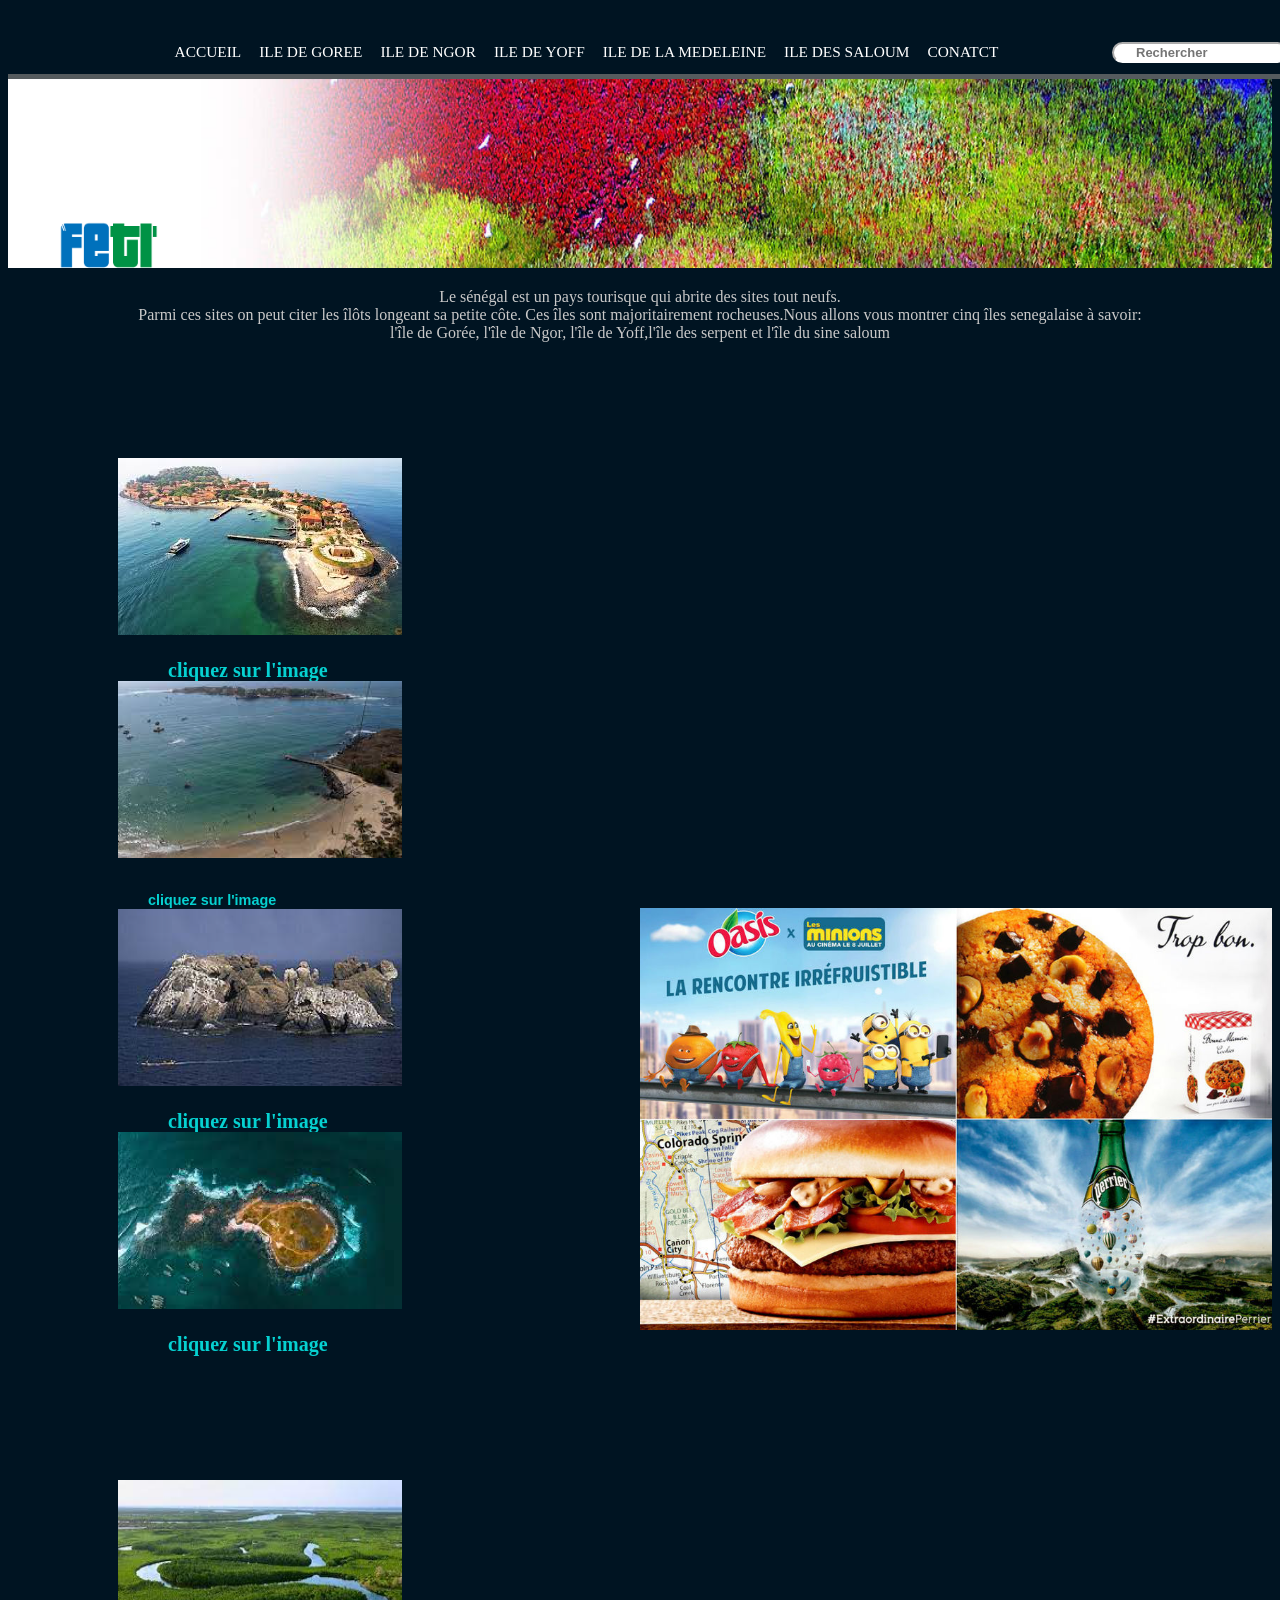
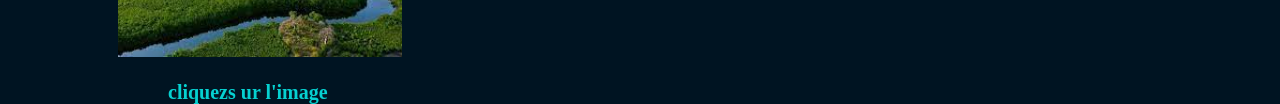
<file: index.html>
<!DOCTYPE html>
<html lang="en">
<head>
    <meta charset="UTF-8">
    <meta http-equiv="X-UA-Compatible" content="IE=edge">
    <meta name="viewport" content="width=device-width, initial-scale=1.0">
    <link rel="stylesheet" href="css/stylesheet.css">
</head>
<body>
    <!-- debut header -->
    <header>
        
        <nav>
            <ul>
                <li><a href="index.html">ACCUEIL</a></li>
                <li><a href="goree.html">ILE DE GOREE</a></li>
                <li><a href="ngor.html">ILE DE NGOR</a></li>
                <li><a href="yoff.html">ILE DE YOFF</a></li>
                <li><a href="medeleine.html">ILE DE LA MEDELEINE</a></li>
                <li><a href="oiseau.html">ILE DES SALOUM</a></li>
                <li><a href="contact.html">CONATCT</a></li>
                <input id="input" type="search" placeholder="Rechercher">
                
            </ul>
        </nav>
    </header>
    <!-- fin header -->
    
    <div class="photo">
    <img src="images/accueil.jpg" width="100%" height="200px" alt="">
    <h1><img src="images/LGO.png" width="200px" height="150px" alt=""></h1>
    </div>
    <p> <center> <span>Le sénégal est un pays tourisque qui abrite des sites tout neufs. <br> Parmi ces sites on peut citer les îlôts longeant sa 
        petite côte. Ces îles sont majoritairement rocheuses.Nous allons vous
    montrer cinq îles senegalaise à savoir: <br><span> l'île de Gorée, l'île  de Ngor, l'île de Yoff,l'île des serpent et l'île du sine saloum</span> </center></h2>
</p></span> 
<!-- blog -->
<div class="blog1">
    <div class="card">
        <a href="goree.html"><img src="images/a.jpg" alt=""></a>
    
        <p class="titreile" id="goree">cliquez sur l'image</p>
    
   </div>

    <div class="card">
        <a href="ngor.html"><img src="images/ng1.png" alt=""></a>
        <p class="titreile" id="ngor">cliquez sur l'image</p>
    
    </div>
    <div class="card">
        <a href="medeleine.html"><img src="images/m1.png" alt=""></a>
    
        <p class="titreile" id="medeleine">cliquez sur l'image</p>
    
    </div>
    <div class="card">
    <a href="yoff.html"><img src="images/y1.png" alt=""></a>

    <p class="titreile" id="yoff">cliquez sur l'image</p>
    <div class="card"></div>
    <a href="yoff.html"><img src="images/s3.jpg"  width="284px" height="177px" alt=""></a>

    <p class="titreile"  >cliquezs ur l'image</p>


   </div>
</div>

<div class="video">
   <video autoplay="autoplay" muted="" loop="infinit" src="videos/yoff.mp4"></video>
   <img src="images/p.jpg"  alt="">
   </div>

 




</body>
</html>
</file>
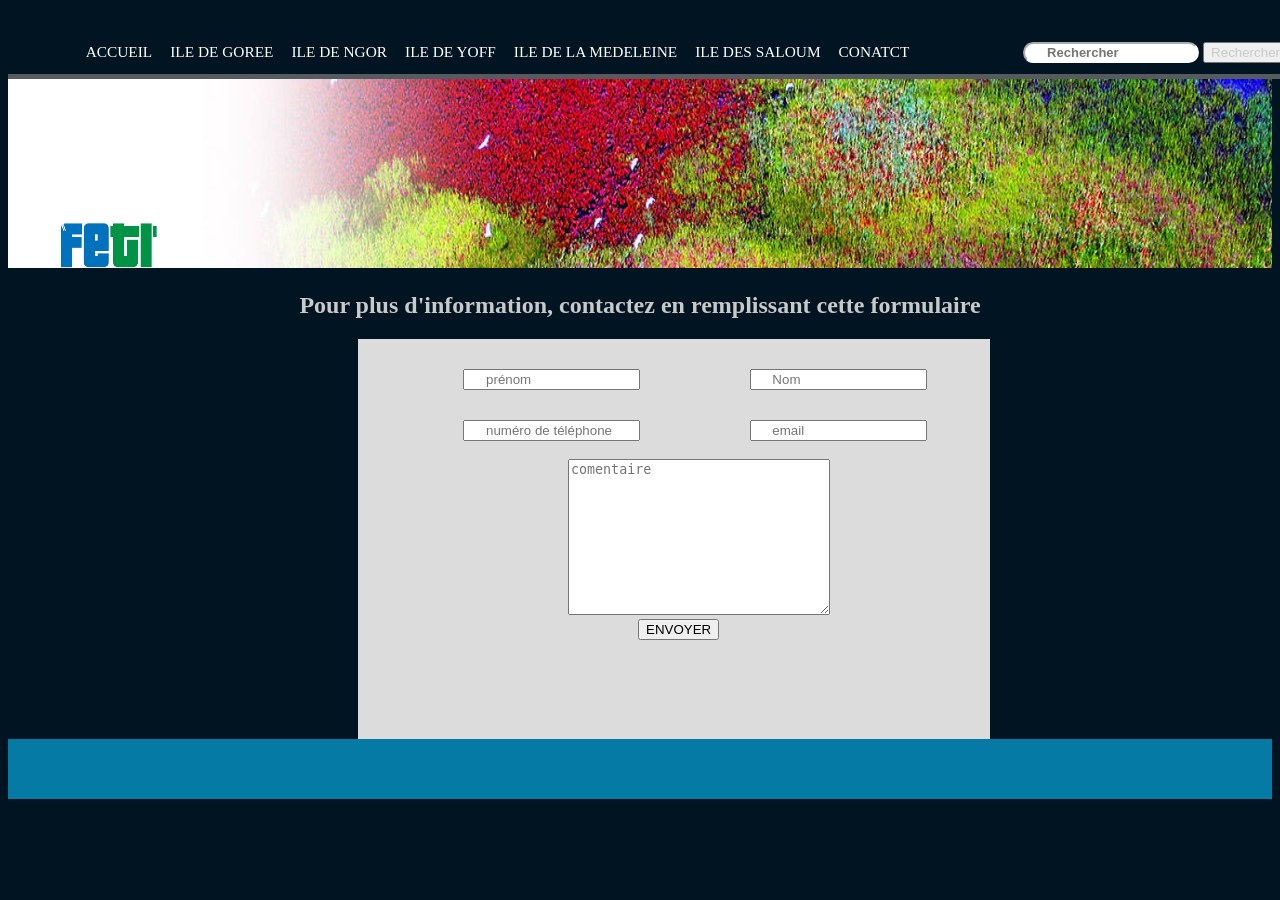
<file: contact.html>
<!DOCTYPE html>
<html lang="en">
<head>
    <meta charset="UTF-8">
    <meta http-equiv="X-UA-Compatible" content="IE=edge">
    <meta name="viewport" content="width=device-width, initial-scale=1.0">
    <title>contact</title>
    <link rel="stylesheet" href="css/stylesheet.css">
</head>
<body>
        <!-- debut header -->
        <header>
           
            <nav>
                <ul>
                    <li><a href="index.html">ACCUEIL</a></li>
                    <li><a href="goree.html">ILE DE GOREE</a></li>
                    <li><a href="ngor.html">ILE DE NGOR</a></li>
                    <li><a href="yoff.html">ILE DE YOFF</a></li>
                    <li><a href="medeleine.html">ILE DE LA MEDELEINE</a></li>
                    <li><a href="oiseau.html">ILE DES SALOUM</a></li>
                    <li><a href="contact.html">CONATCT</a></li>
                    <input id="input" type="search" placeholder="Rechercher">
                    <button id="button" type="button"><span>Rechercher</span></button>
                </ul>
            </nav>
        </header>
        <!-- fin header -->
        <div class="photo">
            <img src="images/accueil.jpg" width="100%" height="200px" alt="">
            <h1><img src="images/LGO.png" width="200px" height="150px" alt=""></h1>
        </div>
    <h2><center> <span>Pour plus d'information, contactez en remplissant cette formulaire</span> </center></h2>
        <!-- debut contact -->
         <div class="Contact">
        <form class="form">
            
          <div class="nom">
            <input type="text" placeholder=" prénom"  cols="10" rows="10" required>
          
            <input type="text" placeholder=" Nom"  cols="10" rows="8" required><br>
        </div>
            
            <input type="tel" placeholder=" numéro de téléphone"  cols="5" rows="8" required>
           
            <input type="email" placeholder=" email" cols="5" rows="8"  required><br><br>
            <div class="commentaire">
            <textarea placeholder="comentaire" cols="30" rows="10"></textarea><br>
        </div>
            <button class="button"type="submit">ENVOYER</button>
        </form>
    </div>
         <!-- debut footer -->
         <footer>
            <div class="footer">
                <div>
        
                </div>
        
            </div>
        
        </footer>
</body>
</html>
</file>
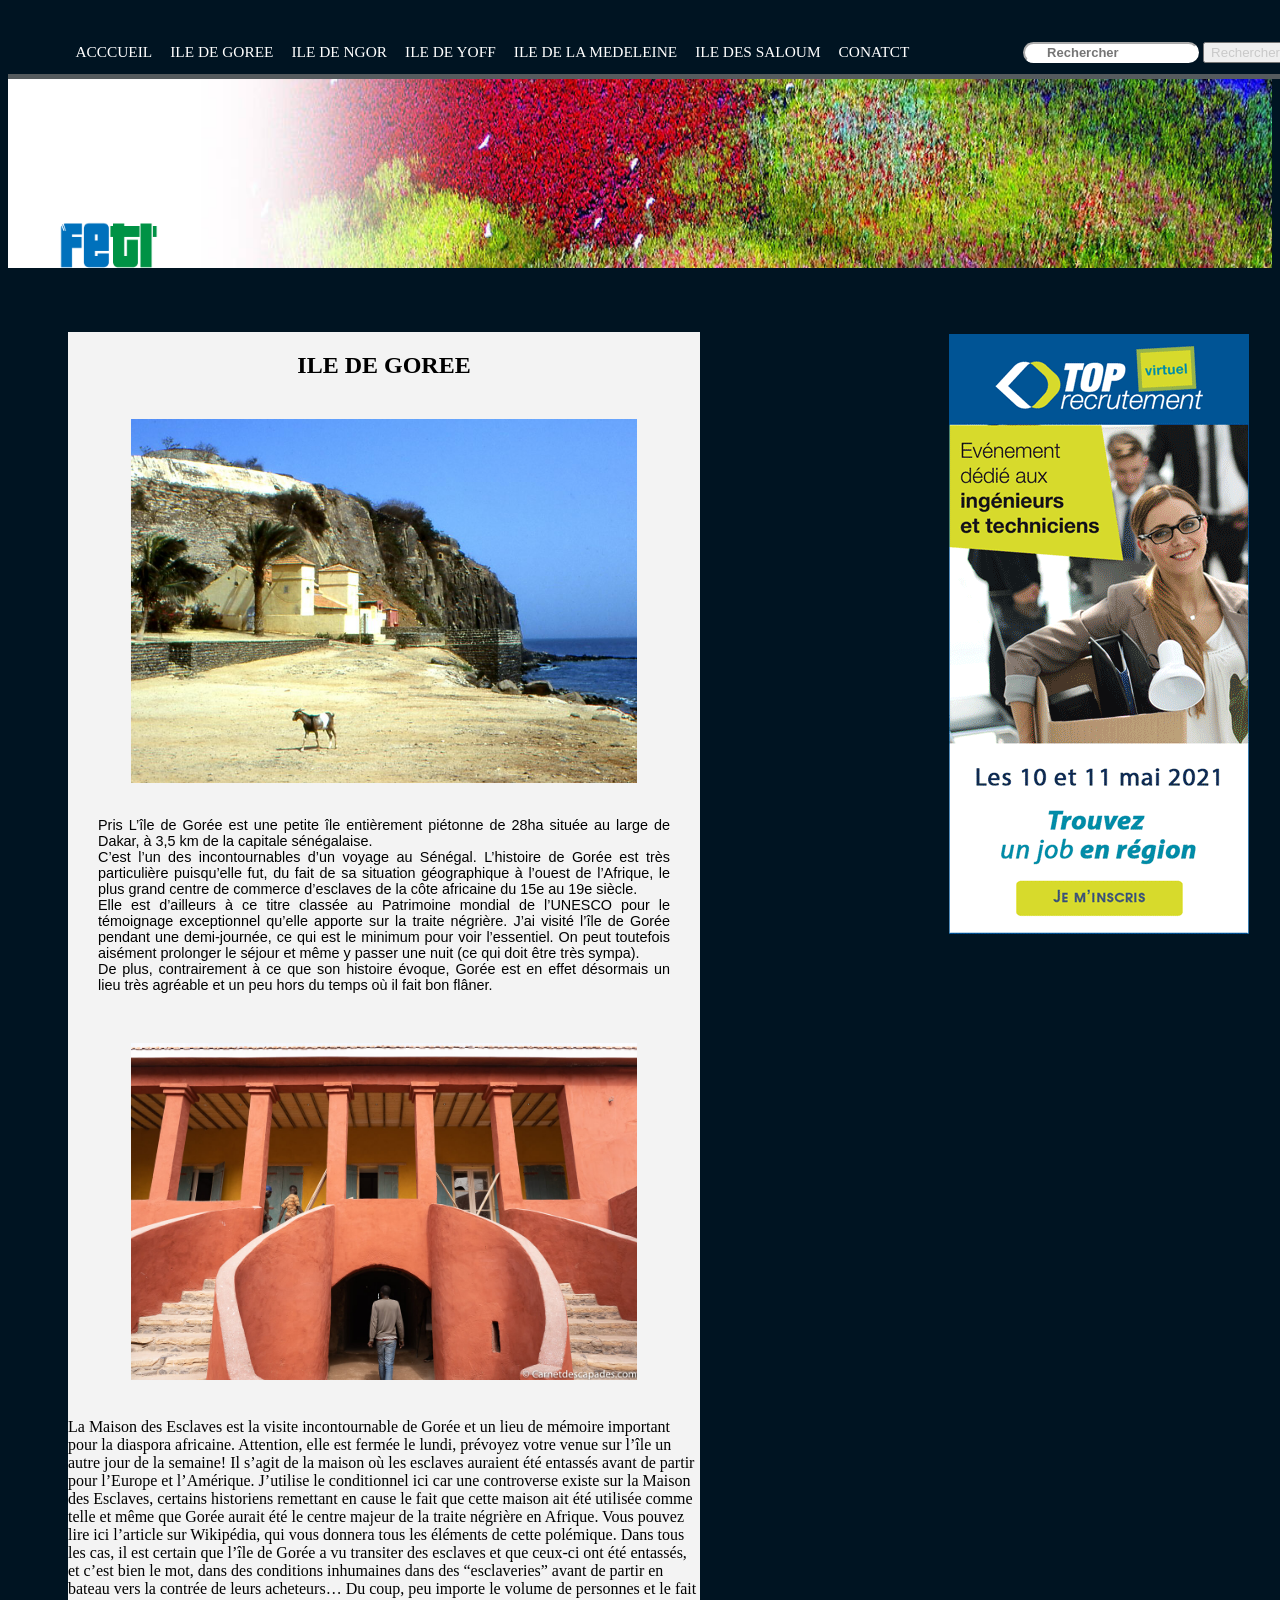
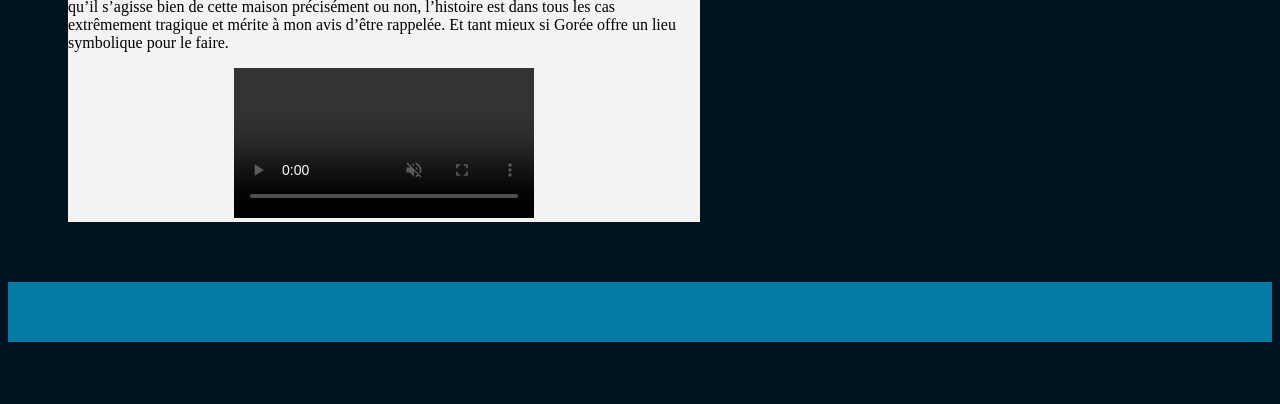
<file: goree.html>
<!DOCTYPE html>
<html lang="en">
<head>
    <meta charset="UTF-8">
    <meta http-equiv="X-UA-Compatible" content="IE=edge">
    <meta name="viewport" content="width=device-width, initial-scale=1.0">
    <title>Ile de Gorée</title>
    <link rel="stylesheet" href="css/stylesheet.css">
</head>
<body>
        <!-- debut header -->
        <header>
      
            <nav>
                <ul>
                    <li><a href="index.html">ACCCUEIL</a></li>
                    <li><a href="goree.html">ILE DE GOREE</a></li>
                    <li><a href="ngor.html">ILE DE NGOR</a></li>
                    <li><a href="yoff.html">ILE DE YOFF</a></li>
                    <li><a href="medeleine.html">ILE DE LA MEDELEINE</a></li>
                    <li><a href="oiseau.html">ILE DES SALOUM</a></li>
                    <li><a href="contact.html">CONATCT</a></li>
                    <input id="input" type="search" placeholder="Rechercher">
                    <button id="button" type="button"><span>Rechercher</span></button>
                </ul>
            </nav>
        </header>
        <!-- fin header -->
        <div class="photo">
            <img src="images/accueil.jpg" width="100%" height="200px" alt="">
            <h1><img src="images/LGO.png" width="200px" height="150px" alt=""></h1>
        </div>
        <!-- debut section -->
        <section class="section2">
            <img src="images/pub4.gif" alt="">
        </section>
        <section class="section">
            <div class="text">
               <center> <h2>ILE DE GOREE</h2> <img src="images/g6.jpg"  width="80%" alt=""></center>
                <P id="ngor">Pris L’île de Gorée est une petite île entièrement piétonne de 28ha située au large de Dakar, à 3,5 km de la capitale sénégalaise. <br> C’est l’un des incontournables d’un voyage au Sénégal. L’histoire de Gorée est très particulière puisqu’elle fut, du fait de sa situation géographique à l’ouest de l’Afrique, le plus grand centre de commerce d’esclaves de la côte africaine du 15e au 19e siècle. <br>  Elle est d’ailleurs à ce titre classée au Patrimoine mondial de l’UNESCO pour le témoignage exceptionnel qu’elle apporte sur la traite négrière. J’ai visité l’île de Gorée pendant une demi-journée, ce qui est le minimum pour voir l’essentiel. On peut toutefois aisément prolonger le séjour et même y passer une nuit (ce qui doit être très sympa). <br> De plus, contrairement à ce que son histoire évoque, Gorée est en effet désormais un lieu très agréable et un peu hors du temps où il fait bon flâner.
                </p>
                <center><img src="images/g7.jpg"  width="80%" alt=""></center>
                <br>
               <p id="ngor
               "></p> La Maison des Esclaves est la visite incontournable de Gorée et un lieu de mémoire important pour la diaspora africaine. Attention, elle est fermée le lundi, prévoyez votre venue sur l’île un autre jour de la semaine! Il s’agit de la maison où les esclaves auraient été entassés avant de partir pour l’Europe et l’Amérique. J’utilise le conditionnel ici car une controverse existe sur la Maison des Esclaves, certains historiens remettant en cause le fait que cette maison ait été utilisée comme telle et même que Gorée aurait été le centre majeur de la traite négrière en Afrique. Vous pouvez lire ici l’article sur Wikipédia, qui vous donnera tous les éléments de cette polémique. Dans tous les cas, il est certain que l’île de Gorée a vu transiter des esclaves et que ceux-ci ont été entassés, et c’est bien le mot, dans des conditions inhumaines dans des “esclaveries” avant de partir en bateau vers la contrée de leurs acheteurs… Du coup, peu importe le volume de personnes et le fait qu’il s’agisse bien de cette maison précisément ou non, l’histoire est dans tous les cas extrêmement tragique et mérite à mon avis d’être rappelée. Et tant mieux si Gorée offre un lieu symbolique pour le faire. 
                </p>
                <center><video src="videos/yoff.mp4"  muted=""  scroll controls loop="infinit"></video></center> 

            </div>
           
        </section>
        <footer>
            <div class="footer">
                <div>
        
                </div>
        
            </div>
        
        </footer>
</body>
</html>
</file>
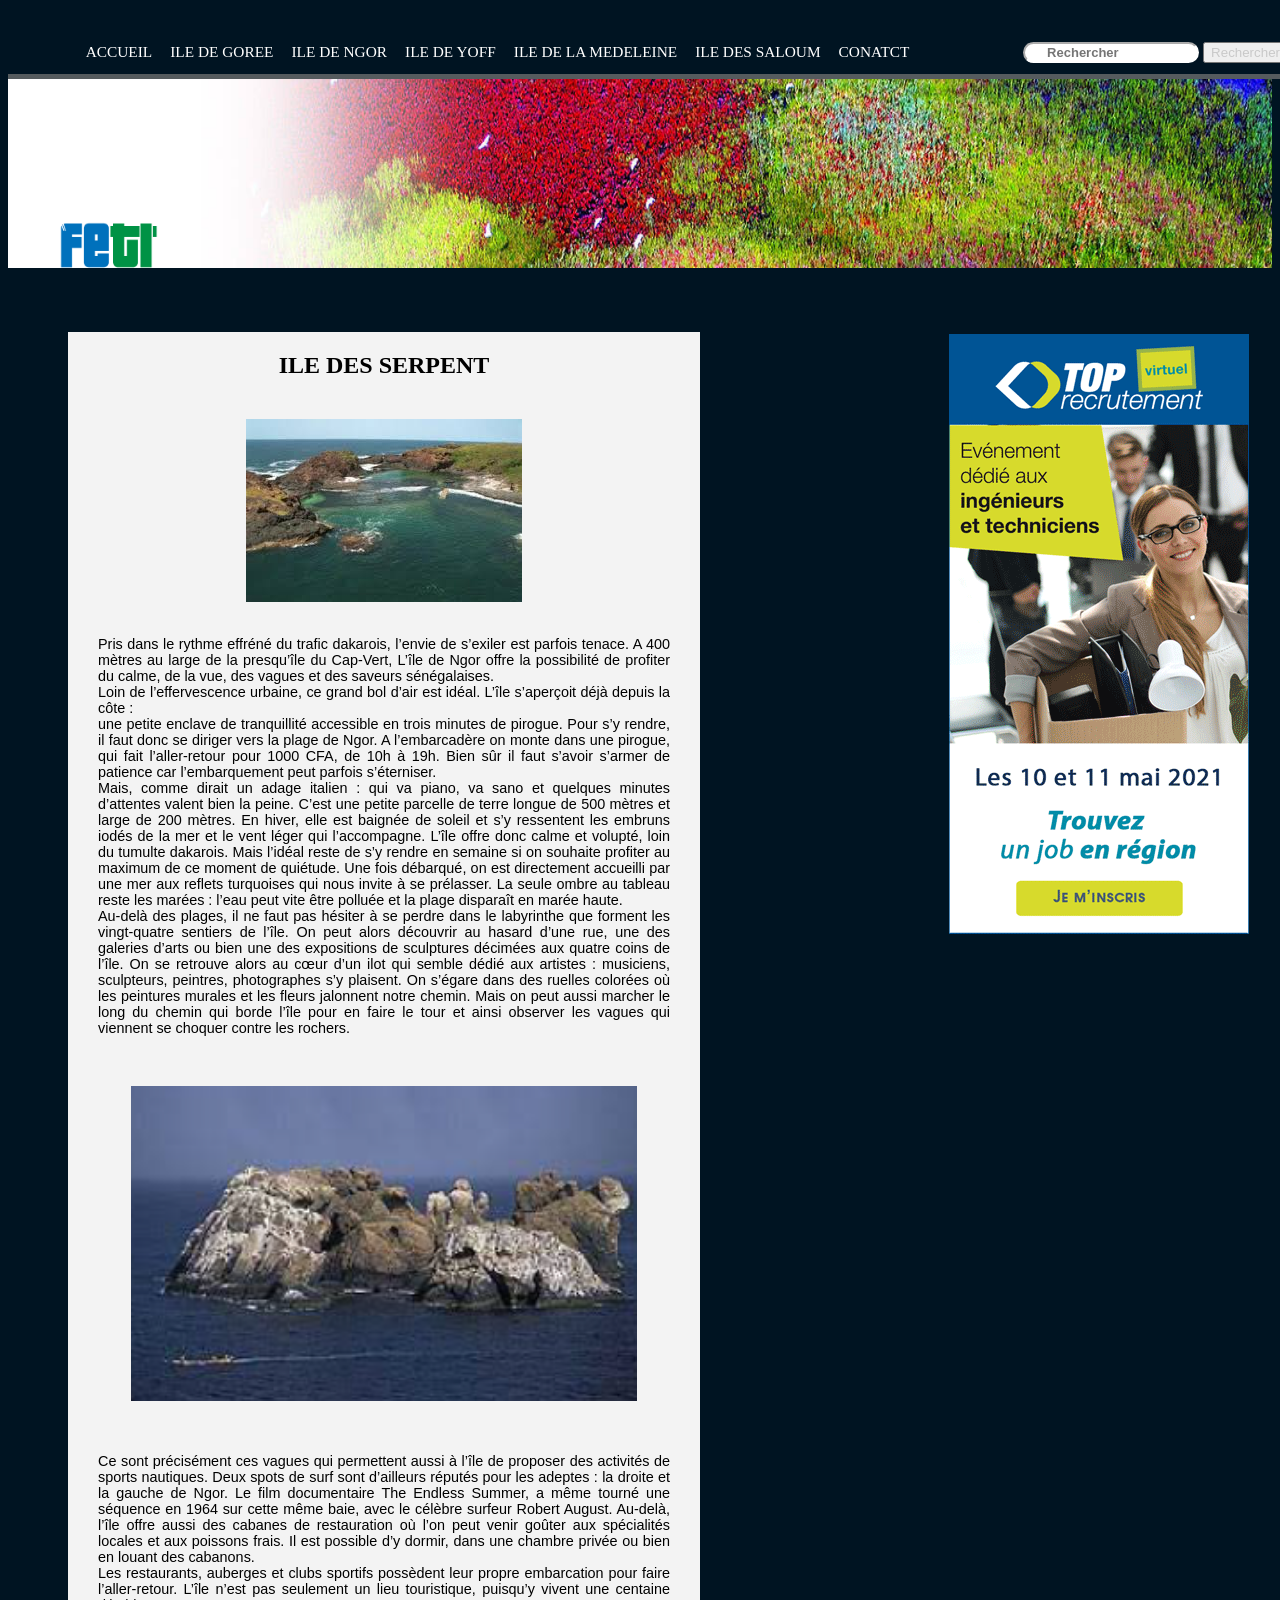
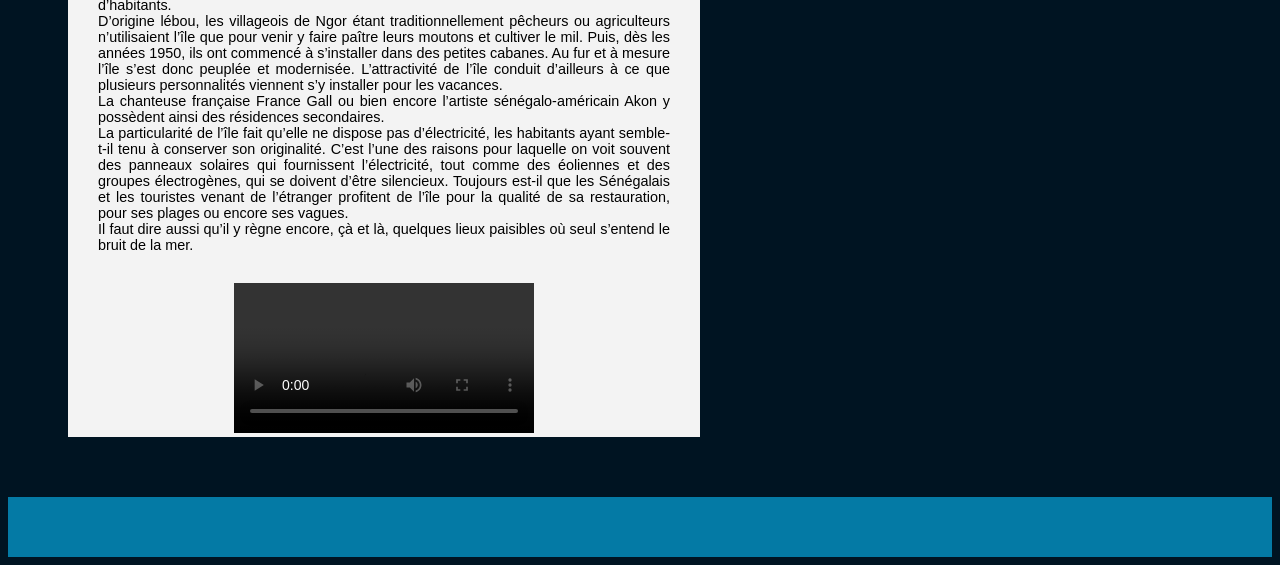
<file: medeleine.html>
<!DOCTYPE html>
<html lang="en">
<head>
    <meta charset="UTF-8">
    <meta http-equiv="X-UA-Compatible" content="IE=edge">
    <meta name="viewport" content="width=device-width, initial-scale=1.0">
    <title>Ile de Medeleine</title>
    <link rel="stylesheet" href="css/stylesheet.css">
</head>
<body>
        <!-- debut header -->
        <header>
          
            <nav>
                <ul>
                    <li><a href="index.html">ACCUEIL</a></li>
                    <li><a href="goree.html">ILE DE GOREE</a></li>
                    <li><a href="ngor.html">ILE DE NGOR</a></li>
                    <li><a href="yoff.html">ILE DE YOFF</a></li>
                    <li><a href="medeleine.html">ILE DE LA MEDELEINE</a></li>
                    <li><a href="oiseau.html">ILE DES SALOUM</a></li>
                    <li><a href="contact.html">CONATCT </a></li>
                    <input id="input" type="search" placeholder="Rechercher">
                    <button id="button" type="button"><span>Rechercher</span></button>
                </ul>
            </nav>
        </header>
        <!-- fin header -->
        <div class="photo">
            <img src="images/accueil.jpg" width="100%" height="200px" alt="">
            <h1><img src="images/LGO.png" width="200px" height="150px" alt=""></h1>
        </div>
            <!-- debut section -->
           
            <section class="section2">
                <img src="images/pub4.gif" alt="">
            </section>
             <section class="section">
                 <div class="text">
                    <center><h2>ILE DES SERPENT</h2> <img src="images/m2.jpg" alt=""></center>
                     <P id="ngor">Pris dans le rythme effréné du trafic dakarois, l’envie de s’exiler est parfois tenace. A 400 mètres au large de la presqu’île du Cap-Vert, L’île de Ngor offre la possibilité de profiter du calme, de la vue, des vagues et des saveurs sénégalaises. <br>Loin de l’effervescence urbaine, ce grand bol d’air est idéal.
                     L’île s’aperçoit déjà depuis la côte : <br>une petite enclave de tranquillité accessible en trois minutes de pirogue. Pour s’y rendre, il faut donc se diriger vers la plage de Ngor. A l’embarcadère on monte dans une pirogue, qui fait l’aller-retour pour 1000 CFA, de 10h à 19h. Bien sûr il faut s’avoir s’armer de patience car l’embarquement peut parfois s’éterniser. <br>Mais, comme dirait un adage italien : qui va piano, va sano et quelques minutes d’attentes valent bien la peine.
     
                     C’est une petite parcelle de terre longue de 500 mètres et large de 200 mètres. En hiver, elle est baignée de soleil et s’y ressentent les embruns iodés de la mer et le vent léger qui l’accompagne. L’île offre donc calme et volupté, loin du tumulte dakarois. Mais l’idéal reste de s’y rendre en semaine si on souhaite profiter au maximum de ce moment de quiétude.
                     
                     Une fois débarqué, on est directement accueilli par une mer aux reflets turquoises qui nous invite à se prélasser. La seule ombre au tableau reste les marées : l’eau peut vite être polluée et la plage disparaît en marée haute. <br>
                     
                     Au-delà des plages, il ne faut pas hésiter à se perdre dans le labyrinthe que forment les vingt-quatre sentiers de l’île. On peut alors découvrir au hasard d’une rue, une des galeries d’arts ou bien une des expositions de sculptures décimées aux quatre coins de l’île. On se retrouve alors au cœur d’un ilot qui semble dédié aux artistes : musiciens, sculpteurs, peintres, photographes s’y plaisent. On s’égare dans des ruelles colorées où les peintures murales et les fleurs jalonnent notre chemin. Mais on peut aussi marcher le long du chemin qui borde l’île pour en faire le tour et ainsi observer les vagues qui viennent se choquer contre les rochers.
                     </p>
                     <center><img src="images/m1.png"  width="80%" alt=""></center>
                     <br>
                    <p id="ngor"> Ce sont précisément ces vagues qui permettent aussi à l’île de proposer des activités de sports nautiques. Deux spots de surf sont d’ailleurs réputés pour les adeptes : la droite et la gauche de Ngor. Le film documentaire The Endless Summer, a même tourné une séquence en 1964 sur cette même baie, avec le célèbre surfeur Robert August.
                     
                     Au-delà, l’île offre aussi des cabanes de restauration où l’on peut venir goûter aux spécialités locales et aux poissons frais. Il est possible d’y dormir, dans une chambre privée ou bien en louant des cabanons.<br> Les restaurants, auberges et clubs sportifs possèdent leur propre embarcation pour faire l’aller-retour.
                     
                     L’île n’est pas seulement un lieu touristique, puisqu’y vivent une centaine d’habitants.<br> D’origine lébou, les villageois de Ngor étant traditionnellement pêcheurs ou agriculteurs n’utilisaient l’île que pour venir y faire paître leurs moutons et cultiver le mil. Puis, dès les années 1950, ils ont commencé à s’installer dans des petites cabanes. Au fur et à mesure l’île s’est donc peuplée et modernisée.
                     
                     L’attractivité de l’île conduit d’ailleurs à ce que plusieurs personnalités viennent s’y installer pour les vacances. <br>La chanteuse française France Gall ou bien encore l’artiste sénégalo-américain Akon y possèdent ainsi des résidences secondaires.<br>
                     
                     La particularité de l’île fait qu’elle ne dispose pas d’électricité, les habitants ayant semble-t-il tenu à conserver son originalité. C’est l’une des raisons pour laquelle on voit souvent des panneaux solaires qui fournissent l’électricité, tout comme des éoliennes et des groupes électrogènes, qui se doivent d’être silencieux.
                     
                     Toujours est-il que les Sénégalais et les touristes venant de l’étranger profitent de l’île pour la qualité de sa restauration, pour ses plages ou encore ses vagues. <br>Il faut dire aussi qu’il y règne encore, çà et là, quelques lieux paisibles où seul s’entend le bruit de la mer.</P>
                     </p>
                     <center><video autoplay="autoplay" scroll="" loop"infinit" controls src="videos/yoff.mp4"></video></center> 
                 </div>
                
             </section>
             <!-- fin section -->
             <!-- debut footer -->
             <footer>
                <div class="footer">
                    <div>
            
                    </div>
            
                </div>
            
            </footer>
</body>
</html>
</file>
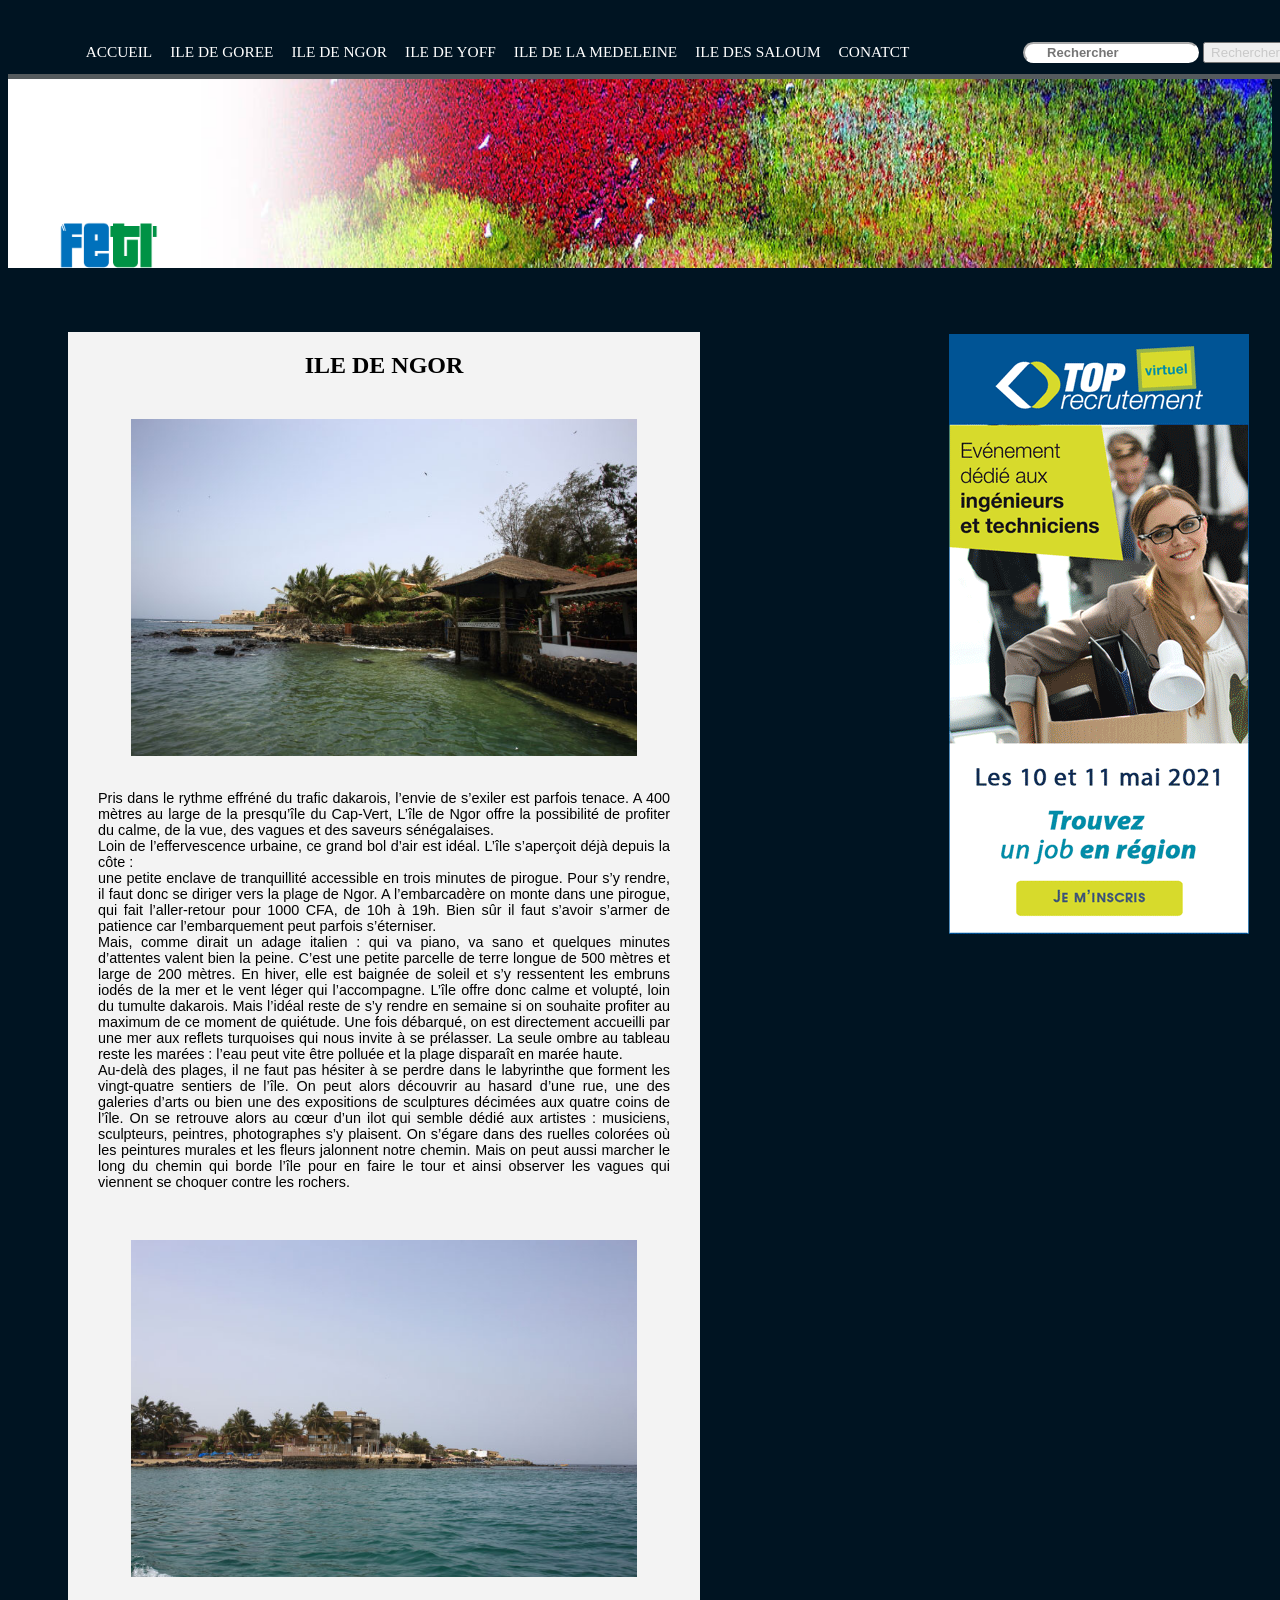
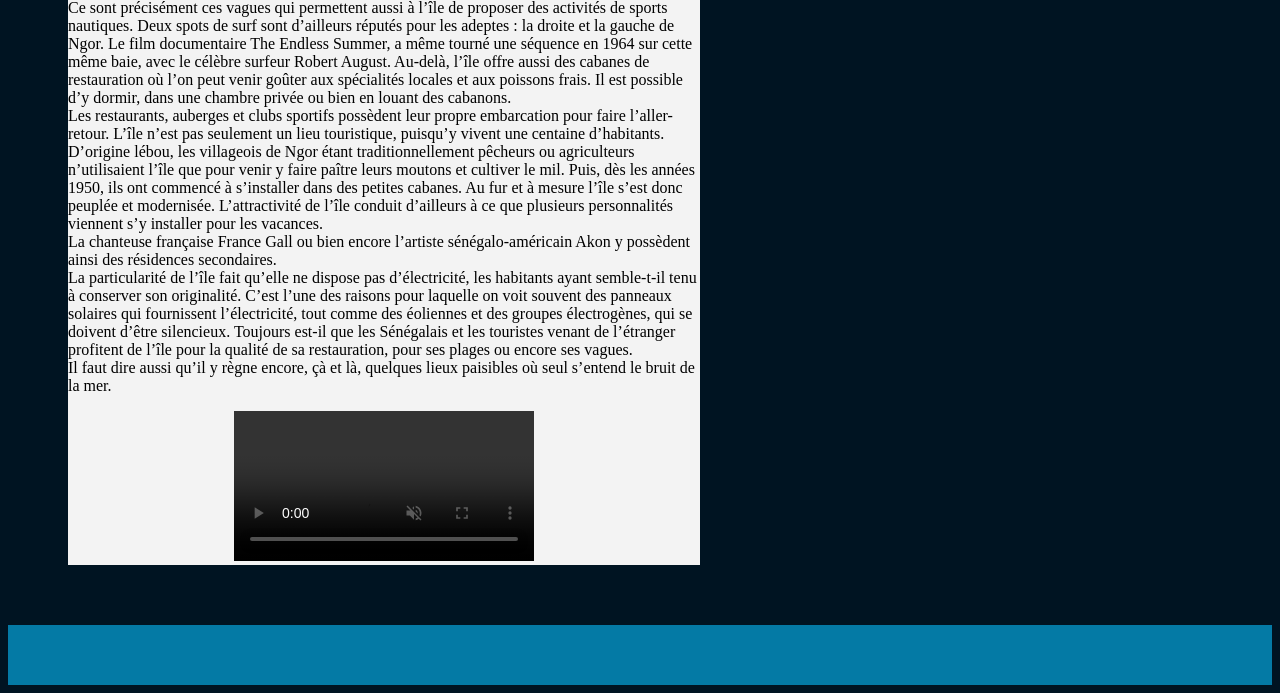
<file: ngor.html>
<!DOCTYPE html>
<html lang="en">
<head>
    <meta charset="UTF-8">
    <meta http-equiv="X-UA-Compatible" content="IE=edge">
    <meta name="viewport" content="width=device-width, initial-scale=1.0">
    <title>Ile de Ngor</title>
    <link rel="stylesheet" href="css/stylesheet.css">
</head>
<body>
        <!-- debut header -->
        <header>
     
            <nav>
                <ul>
                    <li><a href="index.html">ACCUEIL</a></li>
                    <li><a href="goree.html">ILE DE GOREE</a></li>
                    <li><a href="ngor.html">ILE DE NGOR</a></li>
                    <li><a href="yoff.html">ILE DE YOFF</a></li>
                    <li><a href="medeleine.html">ILE DE LA MEDELEINE</a></li>
                    <li><a href="oiseau.html">ILE DES SALOUM</a></li>
                    <li><a href="contact.html">CONATCT</a></li>
                    <input id="input" type="search" placeholder="Rechercher">
                    <button id="button" type="button"><span>Rechercher</span></button>
                </ul>
            </nav>
        </header>
        <!-- fin header -->
        <div class="photo">
            <img src="images/accueil.jpg" width="100%" height="200px" alt="">
            <h1><img src="images/LGO.png" width="200px" height="150px" alt=""></h1>
        </div>
    <!-- debut section --> 
    <section class="section2">
        <img src="images/pub4.gif" alt="">
    </section>
        <section class="section">
            <div class="text">
                <center><h2>ILE DE NGOR</h2> <img src="images/ng4.jpg"  width="80%" alt=""></center>
                 <P id="ngor">Pris dans le rythme effréné du trafic dakarois, l’envie de s’exiler est parfois tenace. A 400 mètres au large de la presqu’île du Cap-Vert, L’île de Ngor offre la possibilité de profiter du calme, de la vue, des vagues et des saveurs sénégalaises. <br>Loin de l’effervescence urbaine, ce grand bol d’air est idéal.
                 L’île s’aperçoit déjà depuis la côte : <br>une petite enclave de tranquillité accessible en trois minutes de pirogue. Pour s’y rendre, il faut donc se diriger vers la plage de Ngor. A l’embarcadère on monte dans une pirogue, qui fait l’aller-retour pour 1000 CFA, de 10h à 19h. Bien sûr il faut s’avoir s’armer de patience car l’embarquement peut parfois s’éterniser. <br>Mais, comme dirait un adage italien : qui va piano, va sano et quelques minutes d’attentes valent bien la peine.
         
                 C’est une petite parcelle de terre longue de 500 mètres et large de 200 mètres. En hiver, elle est baignée de soleil et s’y ressentent les embruns iodés de la mer et le vent léger qui l’accompagne. L’île offre donc calme et volupté, loin du tumulte dakarois. Mais l’idéal reste de s’y rendre en semaine si on souhaite profiter au maximum de ce moment de quiétude.
                 
                 Une fois débarqué, on est directement accueilli par une mer aux reflets turquoises qui nous invite à se prélasser. La seule ombre au tableau reste les marées : l’eau peut vite être polluée et la plage disparaît en marée haute. <br>
                 
                 Au-delà des plages, il ne faut pas hésiter à se perdre dans le labyrinthe que forment les vingt-quatre sentiers de l’île. On peut alors découvrir au hasard d’une rue, une des galeries d’arts ou bien une des expositions de sculptures décimées aux quatre coins de l’île. On se retrouve alors au cœur d’un ilot qui semble dédié aux artistes : musiciens, sculpteurs, peintres, photographes s’y plaisent. On s’égare dans des ruelles colorées où les peintures murales et les fleurs jalonnent notre chemin. Mais on peut aussi marcher le long du chemin qui borde l’île pour en faire le tour et ainsi observer les vagues qui viennent se choquer contre les rochers.
                 
                <center> <img src="images/ng3.jpg" width="80%" alt=""></center>
                 <br>
                 Ce sont précisément ces vagues qui permettent aussi à l’île de proposer des activités de sports nautiques. Deux spots de surf sont d’ailleurs réputés pour les adeptes : la droite et la gauche de Ngor. Le film documentaire The Endless Summer, a même tourné une séquence en 1964 sur cette même baie, avec le célèbre surfeur Robert August.
                 
                 Au-delà, l’île offre aussi des cabanes de restauration où l’on peut venir goûter aux spécialités locales et aux poissons frais. Il est possible d’y dormir, dans une chambre privée ou bien en louant des cabanons.<br> Les restaurants, auberges et clubs sportifs possèdent leur propre embarcation pour faire l’aller-retour.
                 
                 L’île n’est pas seulement un lieu touristique, puisqu’y vivent une centaine d’habitants.<br> D’origine lébou, les villageois de Ngor étant traditionnellement pêcheurs ou agriculteurs n’utilisaient l’île que pour venir y faire paître leurs moutons et cultiver le mil. Puis, dès les années 1950, ils ont commencé à s’installer dans des petites cabanes. Au fur et à mesure l’île s’est donc peuplée et modernisée.
                 
                 L’attractivité de l’île conduit d’ailleurs à ce que plusieurs personnalités viennent s’y installer pour les vacances. <br>La chanteuse française France Gall ou bien encore l’artiste sénégalo-américain Akon y possèdent ainsi des résidences secondaires.<br>
                 
                 La particularité de l’île fait qu’elle ne dispose pas d’électricité, les habitants ayant semble-t-il tenu à conserver son originalité. C’est l’une des raisons pour laquelle on voit souvent des panneaux solaires qui fournissent l’électricité, tout comme des éoliennes et des groupes électrogènes, qui se doivent d’être silencieux.
                 
                 Toujours est-il que les Sénégalais et les touristes venant de l’étranger profitent de l’île pour la qualité de sa restauration, pour ses plages ou encore ses vagues. <br>Il faut dire aussi qu’il y règne encore, çà et là, quelques lieux paisibles où seul s’entend le bruit de la mer.</P>
                 
                 <center><video autoplay="autoplay" muted="" loop="infinit" scroll="" controls src="videos/yoff.mp4"></video></center> 
             </div>
           
        </section>
    <!-- fin section -->

        
        <footer>
            <div class="footer">
                <div>
        
                </div>
        
            </div>
        
        </footer>
</body>
</html>
</file>
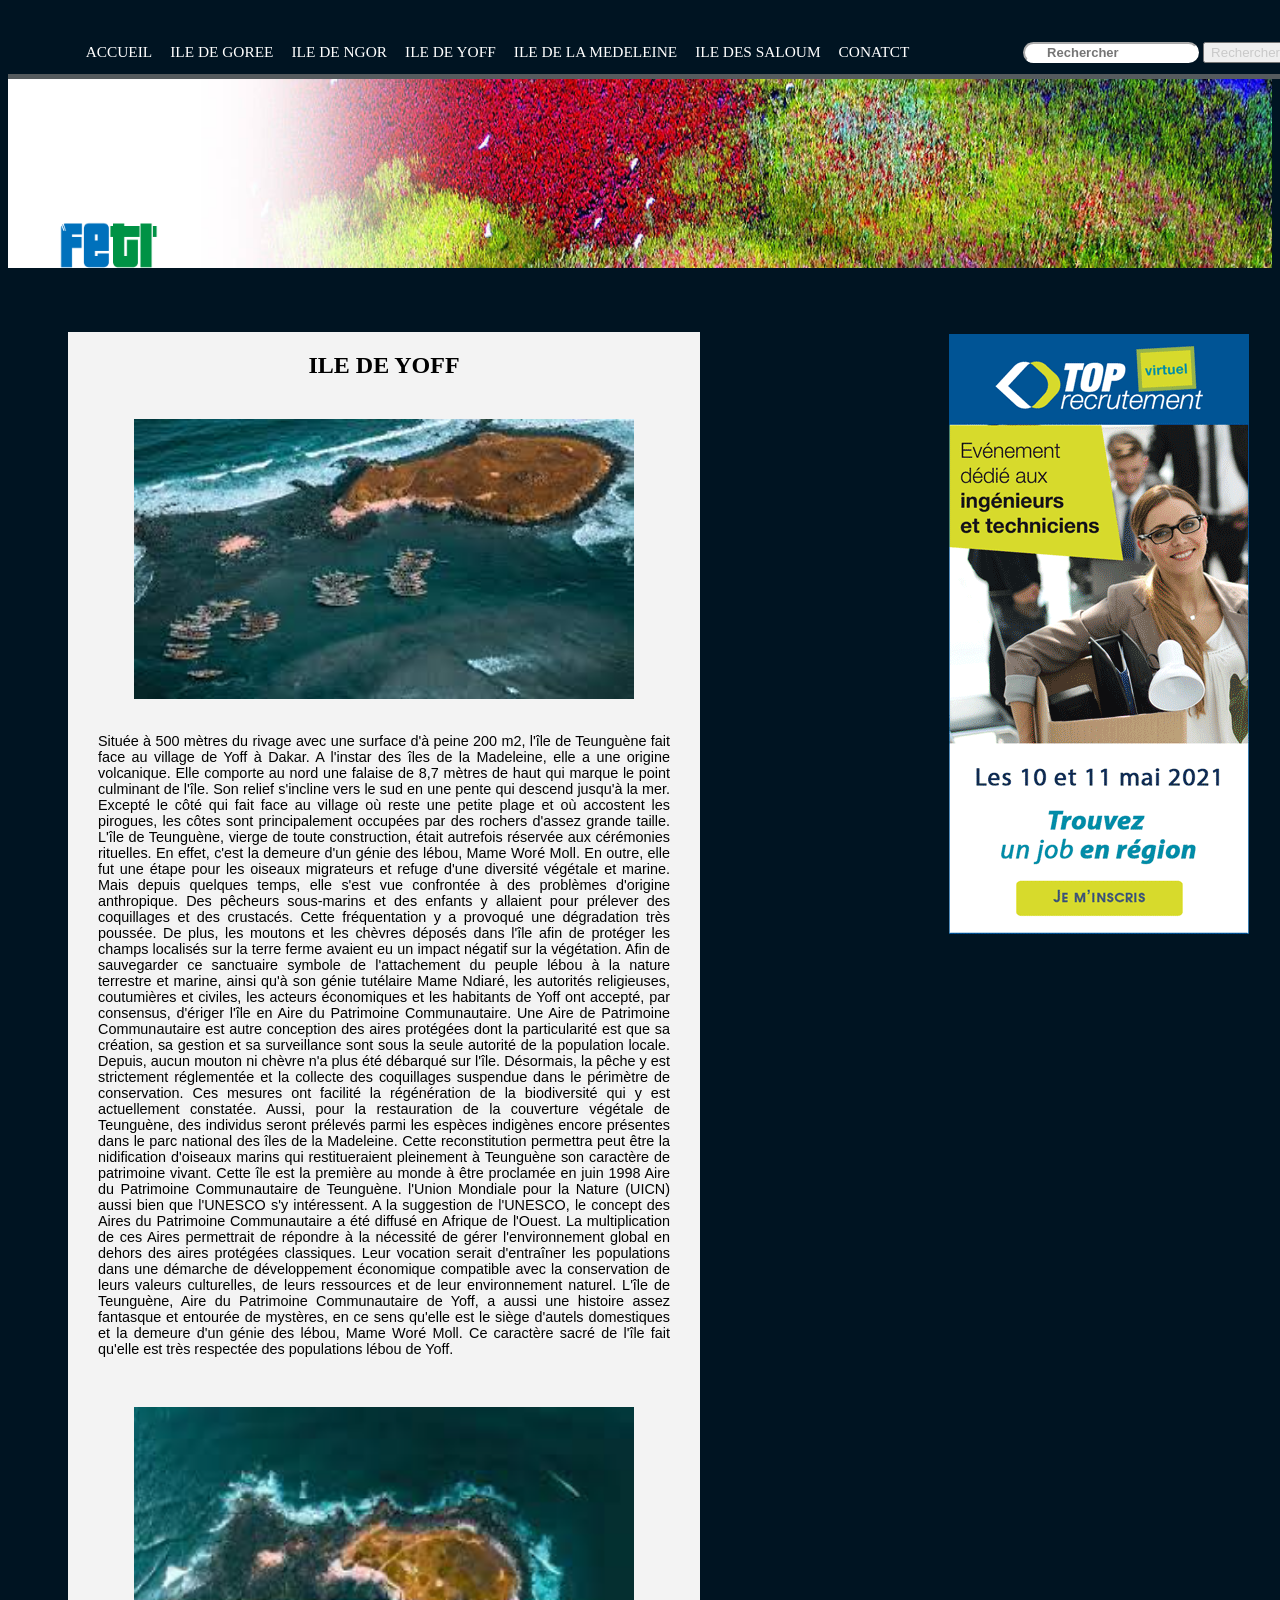
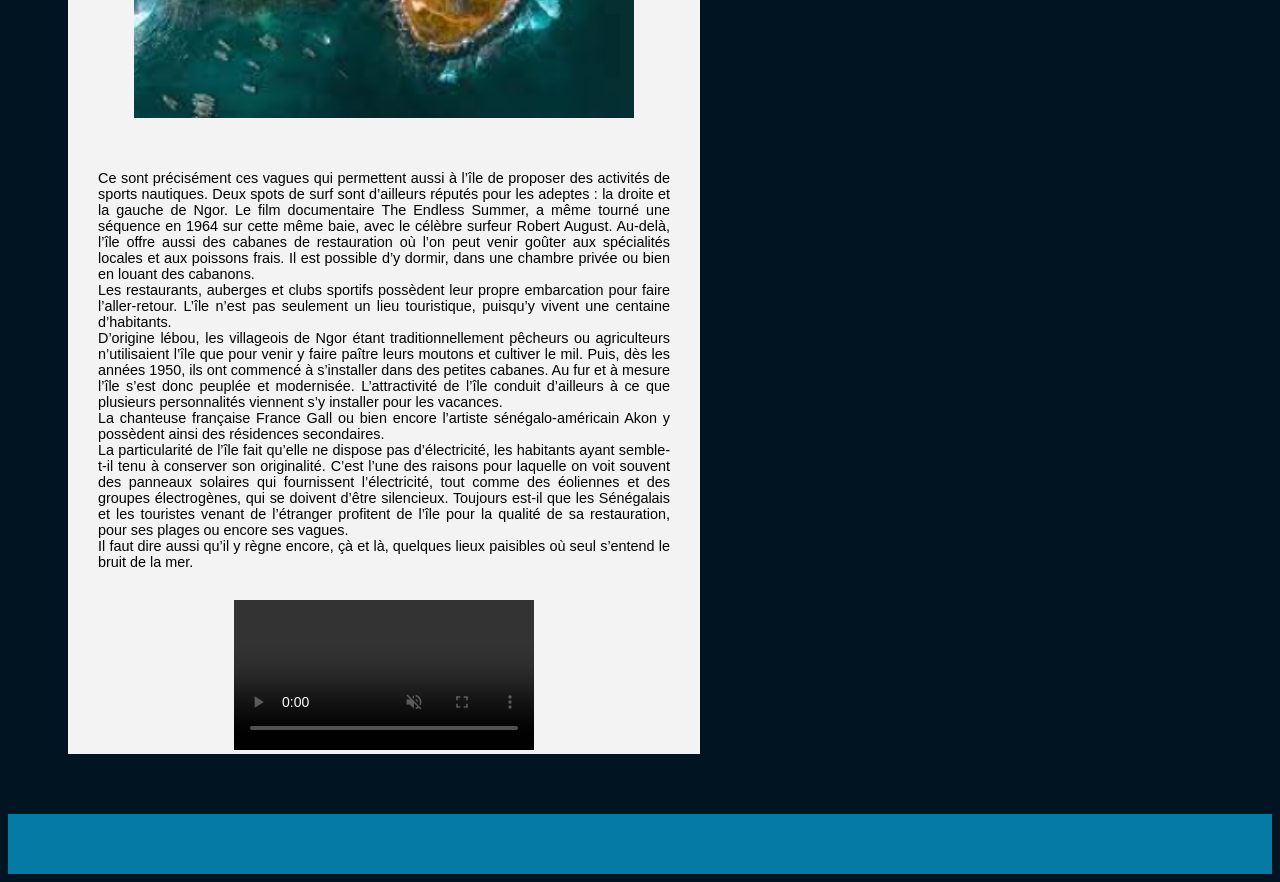
<file: yoff.html>
<!DOCTYPE html>
<html lang="en">
<head>
    <meta charset="UTF-8">
    <meta http-equiv="X-UA-Compatible" content="IE=edge">
    <meta name="viewport" content="width=device-width, initial-scale=1.0">
    <title>Ile de yoff</title>
    <link rel="stylesheet" href="css/stylesheet.css">
</head>
<body>
        <!-- debut header -->
        <header>
    
            <nav>
                <ul>
                    <li><a href="index.html">ACCUEIL</a></li>
                    <li><a href="goree.html">ILE DE GOREE</a></li>
                    <li><a href="ngor.html">ILE DE NGOR</a></li>
                    <li><a href="yoff.html">ILE DE YOFF</a></li>
                    <li><a href="medeleine.html">ILE DE LA MEDELEINE</a></li>
                    <li><a href="oiseau.html">ILE DES SALOUM</a></li>
                    <li><a href="contact.html">CONATCT</a></li>
                    <input id="input" type="search" placeholder="Rechercher">
                    <button id="button" type="button"><span>Rechercher</span></button>
                </ul>
            </nav>
        </header>
        <!-- fin header -->
        <div class="photo">
            <img src="images/accueil.jpg" width="100%" height="200px" alt="">
            <h1><img src="images/LGO.png" width="200px" height="150px" alt=""></h1>
        </div>
          <!-- debut section -->
          <section class="section2">
            <img src="images/pub4.gif" alt="">
        </section>
             <section class="section">
                 <div class="text">
                    <center> <h2>ILE DE YOFF</h2><img src="images/y2.jpg" width="500px" alt=""></center>
                     <P id="ngor">Située à 500 mètres du rivage avec une surface d'à peine 200 m2, l'île de Teunguène fait face au village de Yoff à Dakar. A l'instar des îles de la Madeleine, elle a une origine volcanique. Elle comporte au nord une falaise de 8,7 mètres de haut qui marque le point culminant de l'île. Son relief s'incline vers le sud en une pente qui descend jusqu'à la mer. Excepté le côté qui fait face au village où reste une petite plage et où accostent les pirogues, les côtes sont principalement occupées par des rochers d'assez grande taille.

                        L'île de Teunguène, vierge de toute construction, était autrefois réservée aux cérémonies rituelles. En effet, c'est la demeure d'un génie des lébou, Mame Woré Moll. En outre, elle fut une étape pour les oiseaux migrateurs et refuge d'une diversité végétale et marine. Mais depuis quelques temps, elle s'est vue confrontée à des problèmes d'origine anthropique. Des pêcheurs sous-marins et des enfants y allaient pour prélever des coquillages et des crustacés. Cette fréquentation y a provoqué une dégradation très poussée. De plus, les moutons et les chèvres déposés dans l'île afin de protéger les champs localisés sur la terre ferme avaient eu un impact négatif sur la végétation.
                        
                        Afin de sauvegarder ce sanctuaire symbole de l'attachement du peuple lébou à la nature terrestre et marine, ainsi qu'à son génie tutélaire Mame Ndiaré, les autorités religieuses, coutumières et civiles, les acteurs économiques et les habitants de Yoff ont accepté, par consensus, d'ériger l'île en Aire du Patrimoine Communautaire. Une Aire de Patrimoine Communautaire est autre conception des aires protégées dont la particularité est que sa création, sa gestion et sa surveillance sont sous la seule autorité de la population locale. Depuis, aucun mouton ni chèvre n'a plus été débarqué sur l'île. Désormais, la pêche y est strictement réglementée et la collecte des coquillages suspendue dans le périmètre de conservation. Ces mesures ont facilité la régénération de la biodiversité qui y est actuellement constatée.
                        
                        Aussi, pour la restauration de la couverture végétale de Teunguène, des individus seront prélevés parmi les espèces indigènes encore présentes dans le parc national des îles de la Madeleine. Cette reconstitution permettra peut être la nidification d'oiseaux marins qui restitueraient pleinement à Teunguène son caractère de patrimoine vivant.
                        
                        Cette île est la première au monde à être proclamée en juin 1998 Aire du Patrimoine Communautaire de Teunguène. l'Union Mondiale pour la Nature (UICN) aussi bien que l'UNESCO s'y intéressent. A la suggestion de l'UNESCO, le concept des Aires du Patrimoine Communautaire a été diffusé en Afrique de l'Ouest. La multiplication de ces Aires permettrait de répondre à la nécessité de gérer l'environnement global en dehors des aires protégées classiques. Leur vocation serait d'entraîner les populations dans une démarche de développement économique compatible avec la conservation de leurs valeurs culturelles, de leurs ressources et de leur environnement naturel.
                        
                        L'île de Teunguène, Aire du Patrimoine Communautaire de Yoff, a aussi une histoire assez fantasque et entourée de mystères, en ce sens qu'elle est le siège d'autels domestiques et la demeure d'un génie des lébou, Mame Woré Moll. Ce caractère sacré de l'île fait qu'elle est très respectée des populations lébou de Yoff.
                     
                     <center><img src="images/y1.png" width="500px" alt=""></center>
                     <br>
                   <p id="ngor">  Ce sont précisément ces vagues qui permettent aussi à l’île de proposer des activités de sports nautiques. Deux spots de surf sont d’ailleurs réputés pour les adeptes : la droite et la gauche de Ngor. Le film documentaire The Endless Summer, a même tourné une séquence en 1964 sur cette même baie, avec le célèbre surfeur Robert August.
                     
                     Au-delà, l’île offre aussi des cabanes de restauration où l’on peut venir goûter aux spécialités locales et aux poissons frais. Il est possible d’y dormir, dans une chambre privée ou bien en louant des cabanons.<br> Les restaurants, auberges et clubs sportifs possèdent leur propre embarcation pour faire l’aller-retour.
                     
                     L’île n’est pas seulement un lieu touristique, puisqu’y vivent une centaine d’habitants.<br> D’origine lébou, les villageois de Ngor étant traditionnellement pêcheurs ou agriculteurs n’utilisaient l’île que pour venir y faire paître leurs moutons et cultiver le mil. Puis, dès les années 1950, ils ont commencé à s’installer dans des petites cabanes. Au fur et à mesure l’île s’est donc peuplée et modernisée.
                     
                     L’attractivité de l’île conduit d’ailleurs à ce que plusieurs personnalités viennent s’y installer pour les vacances. <br>La chanteuse française France Gall ou bien encore l’artiste sénégalo-américain Akon y possèdent ainsi des résidences secondaires.<br>
                     
                     La particularité de l’île fait qu’elle ne dispose pas d’électricité, les habitants ayant semble-t-il tenu à conserver son originalité. C’est l’une des raisons pour laquelle on voit souvent des panneaux solaires qui fournissent l’électricité, tout comme des éoliennes et des groupes électrogènes, qui se doivent d’être silencieux.
                     
                     Toujours est-il que les Sénégalais et les touristes venant de l’étranger profitent de l’île pour la qualité de sa restauration, pour ses plages ou encore ses vagues. <br>Il faut dire aussi qu’il y règne encore, çà et là, quelques lieux paisibles où seul s’entend le bruit de la mer.
                    </P>
                     <center><video  autoplay="autoplay" muted="" loop="infinit" controls src="videos/yoff.mp4"></video></center> 
                 </div>
                
             </section>
             <!-- fin section -->
     
         <!-- debut footer -->
         <footer>
            <div class="footer">
                <div>
        
                </div>
        
            </div>
        
        </footer>
</body>
</html>
</file>
<file: css/stylesheet.css>
body,html{
   
    margin:px;
    padding: 0px;
   background-color: rgb(0, 20, 34);
}
header{
    width: 100%;
    height: 70px;
    background-color: rgb(0, 20, 34);
    position: fixed;
    border-bottom: 5px solid rgb(85, 91, 94);
    top: 4px;

     
    
}
h1{
    position: absolute;
    padding: 3px;
    float: left;

}
ul{
    width: auto;
    float: right;
    margin-top: 8px;
}
li{
    display: inline-block;
    padding: 7px;

}
a{
    text-align: center;
    color: white;
    text-decoration: none;
    font-family: "sans-serif","open sans";
    font-size: 1.2vw;

}
span{
    color: rgb(201, 201, 201);
    text-align: center;
    
}
   
a:hover{
        color:yellow;
        transition: 0.5s;
        background:rgb(63, 7, 63);
    }
#input{
    border-radius: 20px;
    text-indent: 20px;
    border-color: white;
    font-size: 13px;
    font-weight: bold;
}
.card{
    width: 100%;
    padding-left: 30px;
    display: inline;
    height: 100px;
  
    
}
 #oiseau{
    margin-left: 65px;
}
#medeleine{
    margin-left: 18 px;
}
.blog1{
    margin-top: 100px;
    margin-left: 80px;
    width: 30%;
    display: inline-block;
    float: left;
  

}
.card{
    display: inline-block;
}
.video video{
    display: inline-block;
    width: 50%;
    height: 350px;
    float: right;
    margin-top: 100px;
  
  
    

}
video{
    
    height: unset;
 
   

}
.titreile{
    text-align: inherit;
    font-size: 20px;
    font-weight: bold;
    color: rgb(6, 209, 209);
    bottom: 5px;
    margin-left: 50px;
}
.Contact{
    background-color:gainsboro;
    height: 400px;
    width: 50%;
    margin-left: 350px;
    box-shadow: 5px;
    border: gray;
}
.photo,h1,img{
    top: 80px;
}
.commentaire
{
    margin-left: 210px;
}
.button
{
    margin-left: 280px;
}
input{
    text-indent: 15px;
    margin-left: 7.9em;
    margin-top: 30px;
    
}

.video img{
    float: right;
    width: 50%;
    margin-top: 100px;
}   




footer{
    height: 60px;
    background-color: rgb(4, 122, 165);
}


.section img{
    
    display: inline-block;
    margin-top: 20px;
   

}.section{
    width: 50%;
    margin: 60px;
    background-color: rgb(243, 243, 243);
    display: inline-block;
    top: 6px;
}
#ngor{
    text-align: center;
    text-indent: inherit;
    margin: 30px;
    text-align: justify;
    font-family: Verdana, Geneva, Tahoma, sans-serif;
    font-size: 0.9em;
    
}
.photo img{
    margin-top: 60px;
}
 .section2{
   
    box-shadow 1px;

    width: 20%;
    display: inline-block;
    float: right;
    margin: 70px;
    margin-top: 3.9em;
    height: 100em;
    border-radius: 5px solid rgb(22,67,88);

}
</file>
